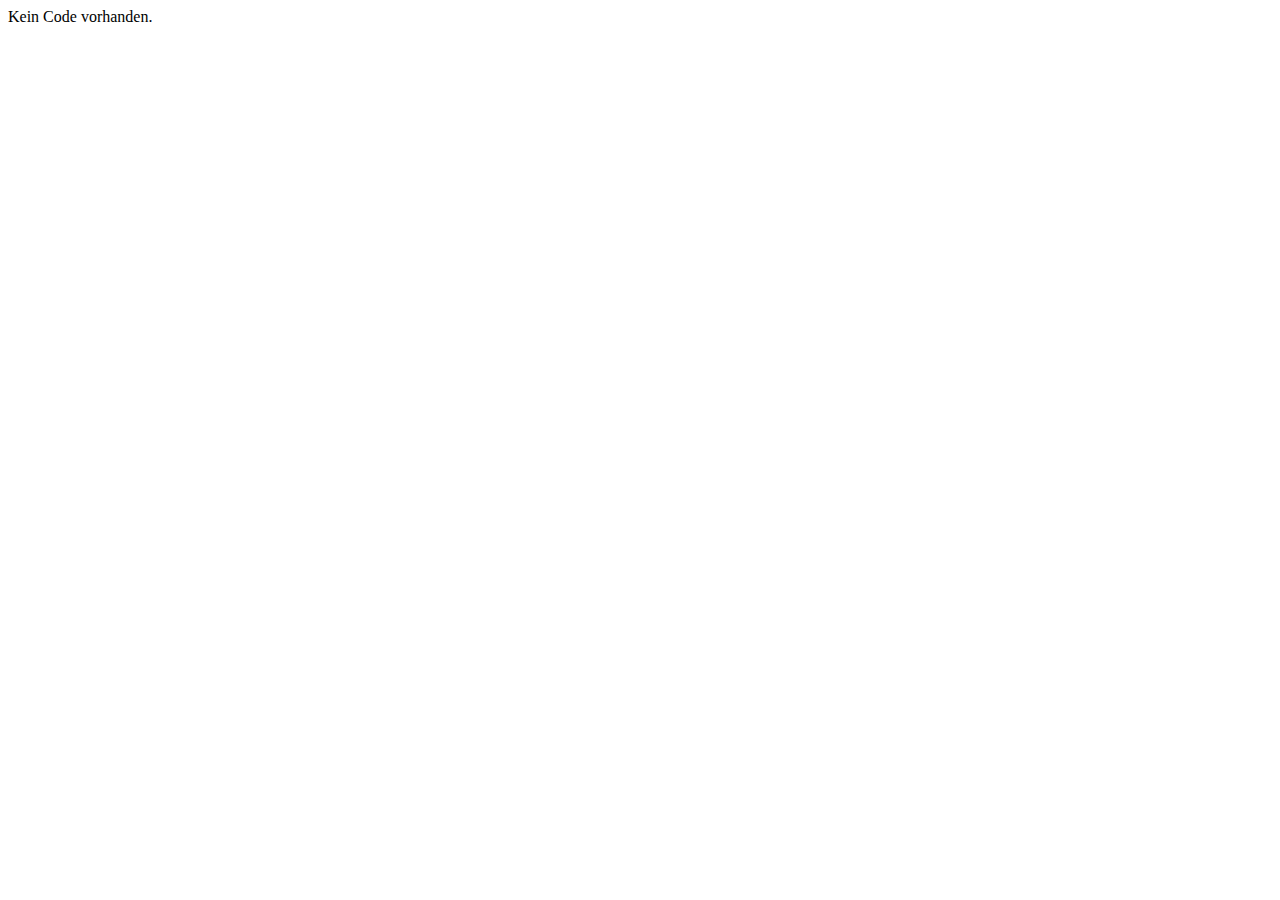
<file: callback.html>
<!DOCTYPE html>
<html lang="en">
<head>
  <meta charset="UTF-8">
  <title>Callback</title>
</head>
<body>
  <h1>Verarbeitung...</h1>
  <script>
    const client_id = '5efc4a0c8c6d453f8bd56a9a46a926f0'; // <-- Ersetze mit deiner Client ID
    const redirect_uri = 'http://127.0.0.1:8888/callback.html';

    const code = new URLSearchParams(window.location.search).get('code');
    const verifier = localStorage.getItem('verifier');

    async function fetchAccessToken() {
      const body = new URLSearchParams({
        client_id,
        grant_type: 'authorization_code',
        code,
        redirect_uri,
        code_verifier: verifier
      });

      const response = await fetch('https://accounts.spotify.com/api/token', {
        method: 'POST',
        headers: {
          'Content-Type': 'application/x-www-form-urlencoded'
        },
        body
      });

      const data = await response.json();
      console.log('Access Token:', data.access_token);
      alert("Access Token erfolgreich erhalten. Siehe Konsole.");

        // ⬇️ Speichern und zurück zur index.html
        localStorage.setItem('spotify_access_token', data.access_token);
        window.location.href = 'index.html';
    }

    if (code) {
      fetchAccessToken();
    } else {
      document.body.innerHTML = 'Kein Code vorhanden.';
    }
  </script>


</body>
</html>
</file>
